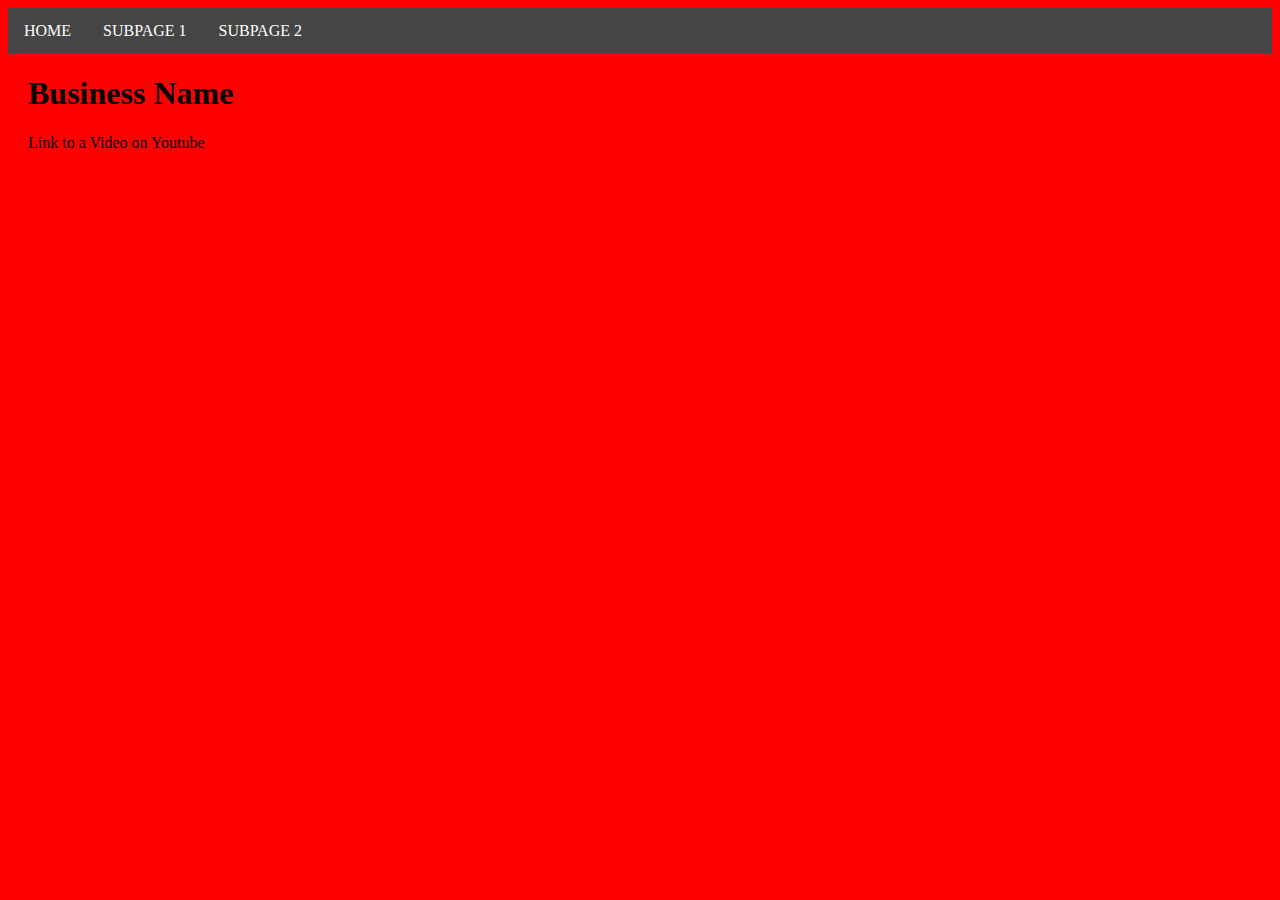
<file: index.html>
<!DOCTYPE html>
<html>	
<head>
<link rel="stylesheet" type="text/css" href="mystyle.css">
<title>CSCI ASSIGNMENT 12</title>
	<style>
	</style>     
</head>
<body>
	<div id="wrapper">
    <ul>
      <li><a class="active" href=index>HOME</a></li>
      <li><a href=./subpage1.html>SUBPAGE 1</a></li>
      <li><a href=./subpage2.html>SUBPAGE 2</a></li>
    </ul>
  
<h1>Business Name</h1>

	<p class="one">Link to a Video on Youtube</p>
		<iframe width="640" height="360" src="https://www.youtube.com/embed/S4xbENznqCM?list=PLJ7g_9dZA5QiVNIOvsPJFZ54i_Ugesq2c&amp;ecver=1" frameborder="0" gesture="media" allow="encrypted-media" allowfullscreen></iframe>
	
</body>
</html>
</file>
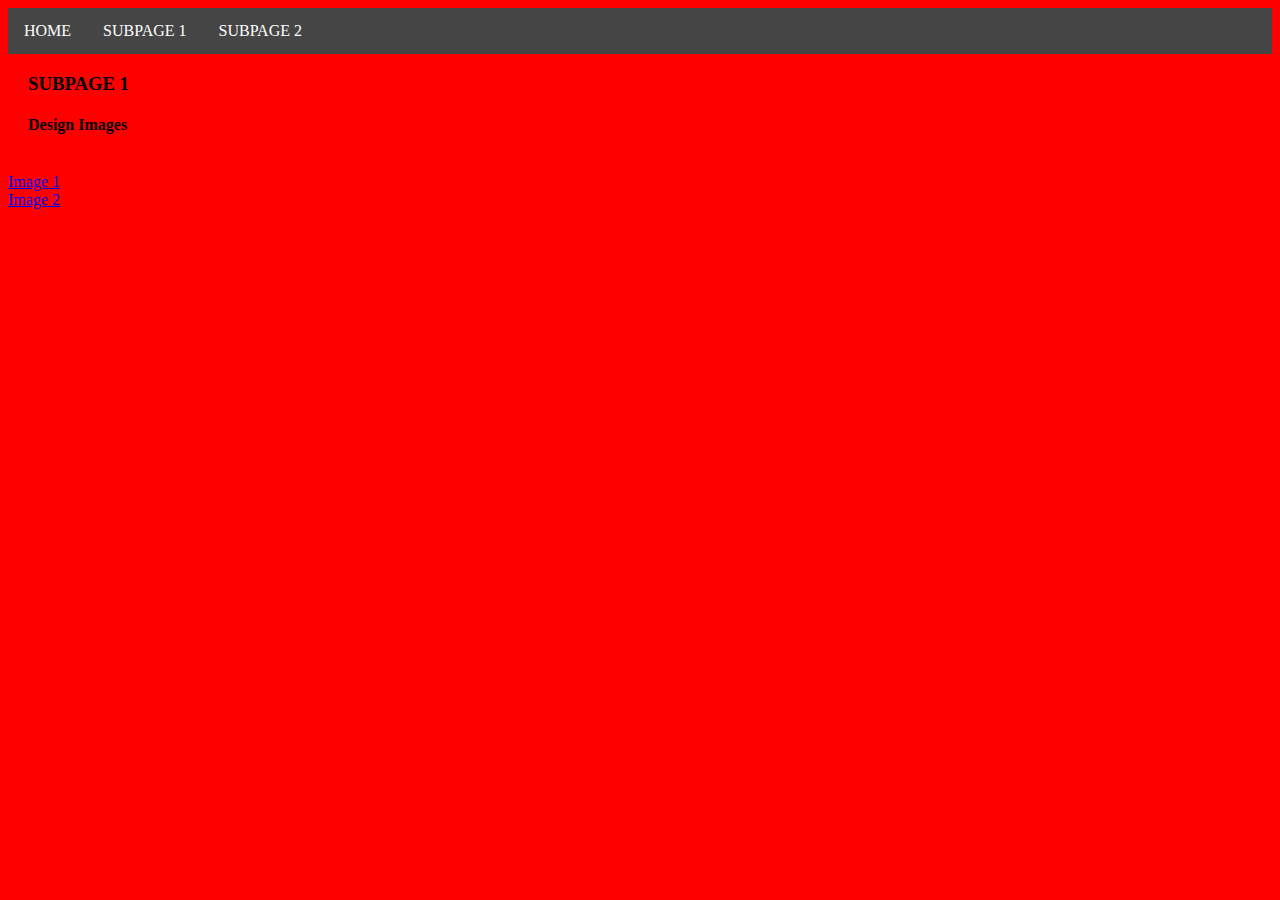
<file: subpage1.html>
<!DOCTYPE html>
<html>
<head>
<link rel="stylesheet" type="text/css" href="mystyle.css">
<title>CSCI ASSIGNMENT 12</title>
	<style>
      
	</style>     
</head>
<body>
<div id="wrapper">
    <ul>
      <li><a class="active" href=index>HOME</a></li>
      <li><a href=subpage1>SUBPAGE 1</a></li>
      <li><a href=subpage2>SUBPAGE 2</a></li>
    </ul>
<h3>SUBPAGE 1</h3>
	<h4>Design Images</h4>
		<br>
	        <a href="fuselagerendering1.jpg" target="_blank">Image 1</a>
		<br>
	        <a href="crosssectional.jpg" target="_blank">Image 2</a>
			
	
</body>
</html>
</file>
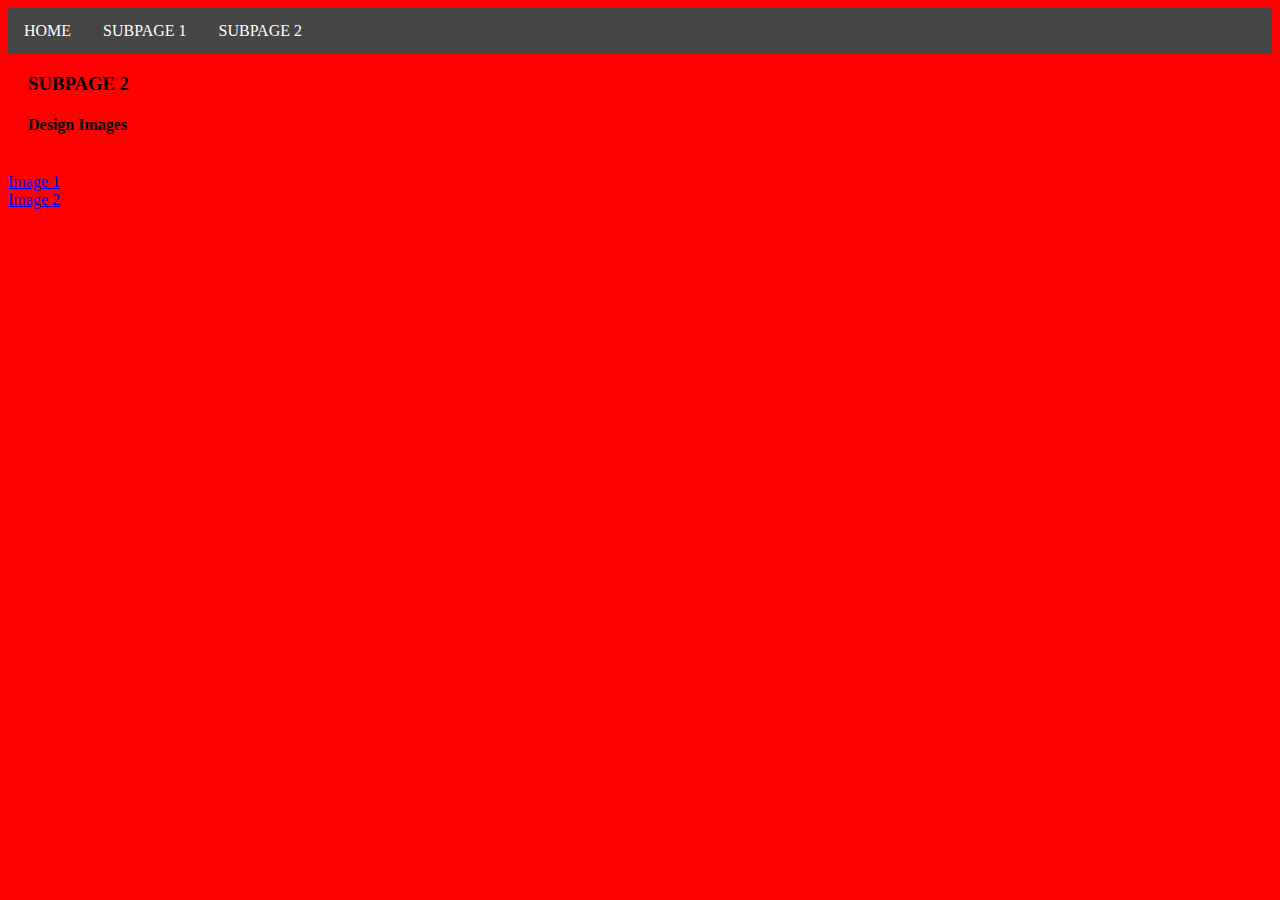
<file: subpage2.html>
<!DOCTYPE html>
<html>
<head>
<link rel="stylesheet" type="text/css" href="mystyle.css">
<title>CSCI ASSIGNMENT 12</title>
	<style>
      
	</style>     
</head>
<body>
<div id="wrapper">
    <ul>
      <li><a class="active" href=index>HOME</a></li>
      <li><a href=subpage1>SUBPAGE 1</a></li>
      <li><a href=subpage2>SUBPAGE 2</a></li>
    </ul>
<h3>SUBPAGE 2</h3>
	<h4>Design Images</h4>
		<br>
	        <a href="fuselagerendering1.jpg" target="_blank">Image 1</a>
		<br>
	        <a href="crosssectional.jpg" target="_blank">Image 2</a>
			
	
</body>
</html>
</file>
<file: mystyle.css>
body {
    background-color: #FF0000;
}

h1 {
    color: #000000;
    margin-left: 20px;
    font-family: "Times New Roman", Times, serif;
}
h2 {
    color: #000000;
    margin-left: 20px;
    font-family: "Times New Roman", Times, serif;
}
h3 {
    color: #000000;
    margin-left: 20px;
    font-family: "Times New Roman", Times, serif;
}
h4 {
    color: #000000;
    margin-left: 20px;
    font-family: "Times New Roman", Times, serif;
}
h5 {
    color: #000000;
    margin-left: 20px;
    font-family: "Times New Roman", Times, serif;
}
h6 {
    color: #000000;
    margin-left: 20px;
    font-family: "Times New Roman", Times, serif;
}
p {
    color: #000000;
    margin-left: 20px;
    font-family: "Times New Roman", Times, serif;
   
}
ul {
    list-style-type: none;
    margin: 0;
    padding: 0;
    overflow: hidden;
    background-color: #454545;
}
td {    
    color: #000000;   
    
}
th {    
    color: #000000;      

}
Table {     
       color: #000000;
}    

a:visited {    
            color: #000000;
}

a:active {    
          color: #000000;
}       

 

li {
    float: left;
}

li a {
    display: block;
    color: white;
    text-align: center;
    padding: 14px 16px;
    text-decoration: none;
}
</file>
